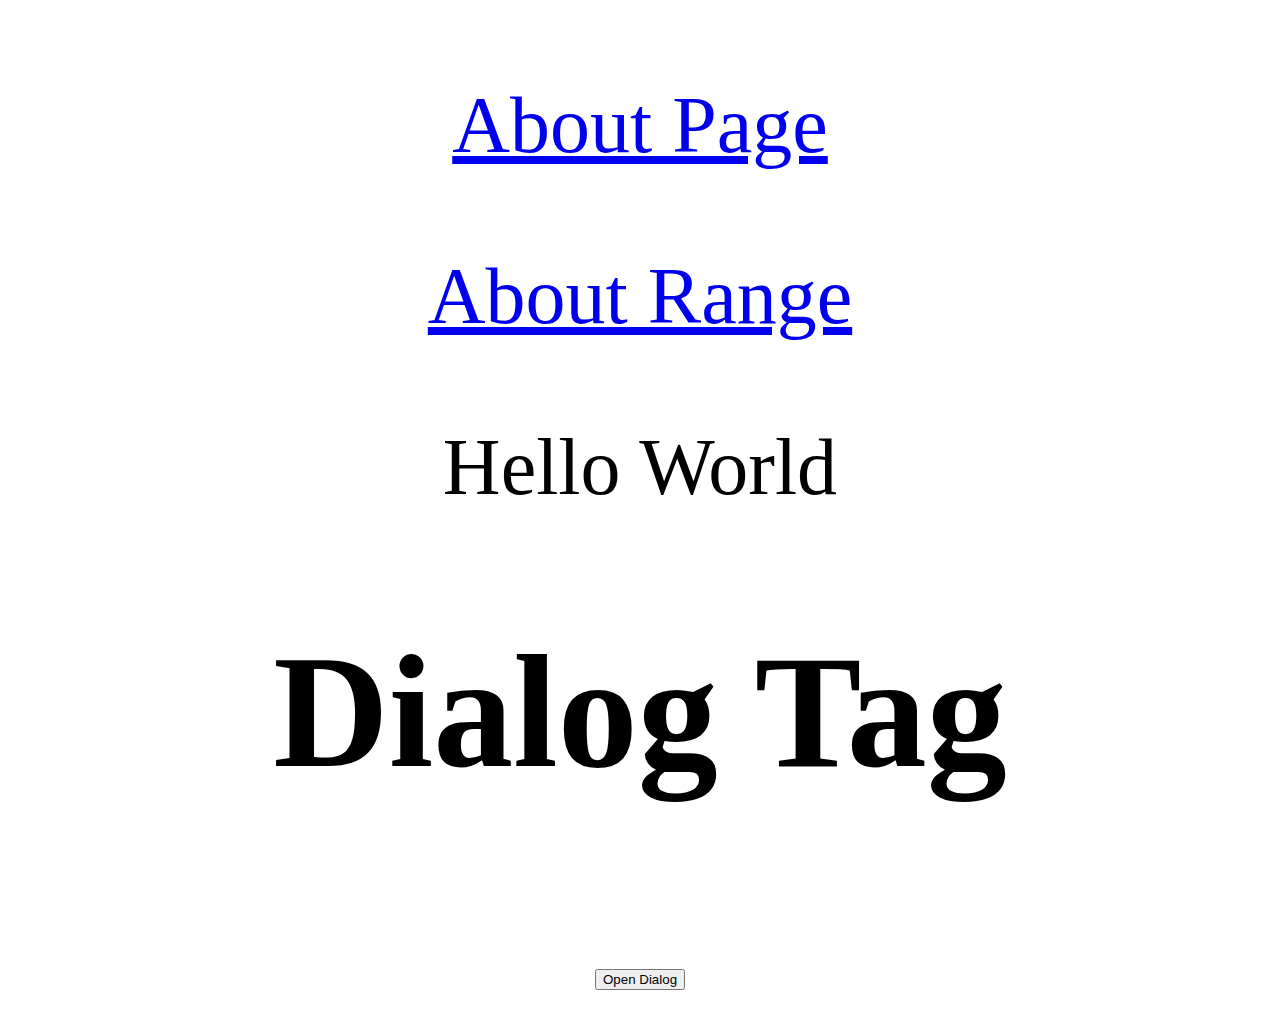
<file: index.html>
<!DOCTYPE html>
<html lang="en">
  <head>
    <meta charset="UTF-8" />
    <meta http-equiv="X-UA-Compatible" content="IE=edge" />
    <meta name="viewport" content="width=device-width, initial-scale=1.0" />
    <title>Hello world</title>
    <link
      href="https://fonts.googleapis.com/css2?family=Chilanka&display=swap"
      rel="stylesheet"
    />
    <style>
      div,
      p {
        text-align: center;
        font-size: 5rem;
      }
      #dialog {
        width: 50%;
        height: 400px;
      }
    </style>
  </head>
  <body>
    <p><a href="about.html">About Page</a></p>
    <p><a href="range.html">About Range</a></p>
    <p>Hello World</p>
    <div class="demo">
      <h1>Dialog Tag</h1>
      <!-- Trigger/Open The Modal -->
      <button id="openDlg">Open Dialog</button>

      <dialog id="dialog">
        <form method="dialog">
          <h2>I'm a Dialog cuy</h2>
          <p>What do you think of me?</p>
          <menu>
            <button>Close me</button>
          </menu>
        </form>
      </dialog>
    </div>
    <script>
      // Get the modal
      const dialog = document.getElementById("dialog");

      const btn = document.getElementById("openDlg");

      // When the user clicks the button, open the dialog
      btn.onclick = function () {
        dialog.showModal();
      };
    </script>
  </body>
</html>
</file>
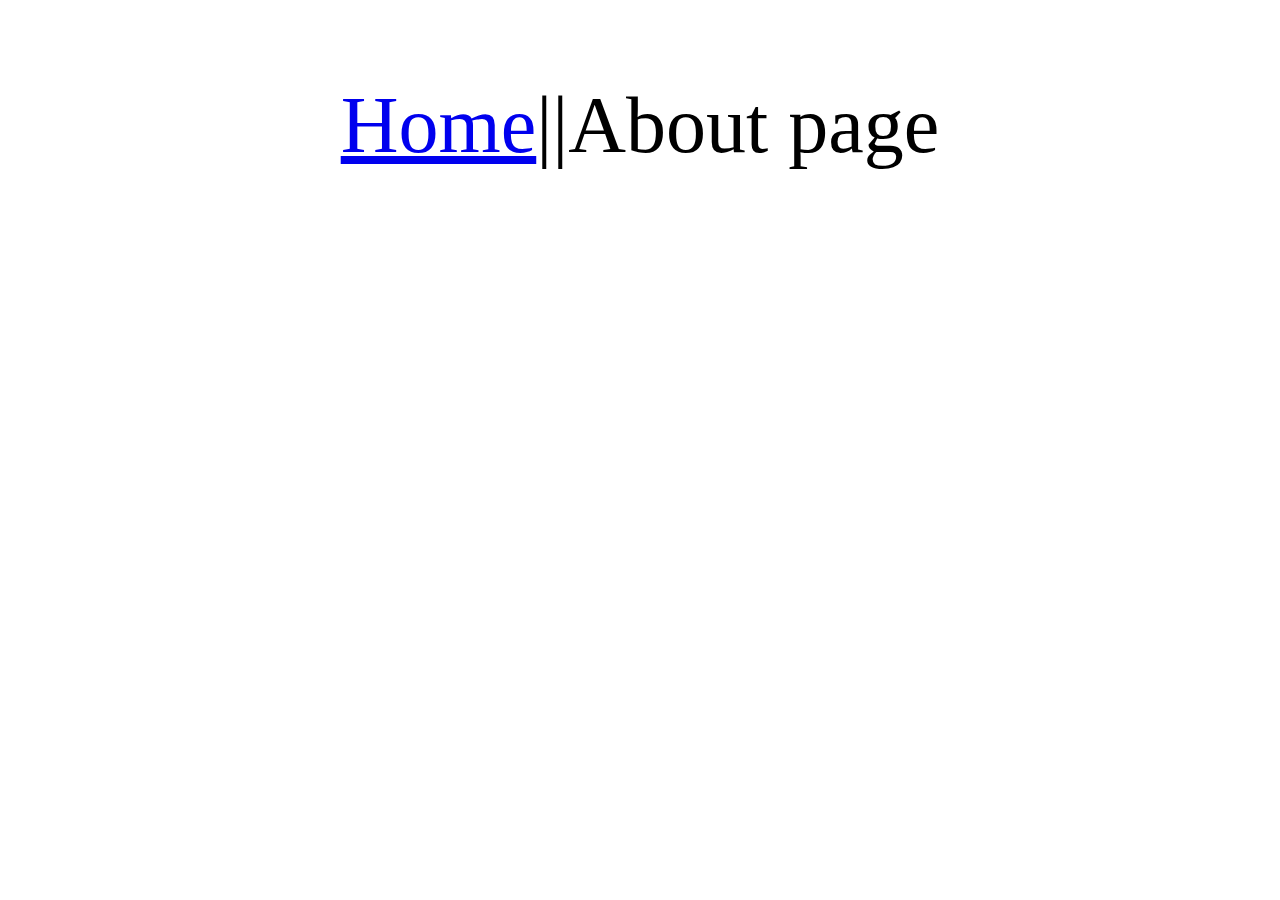
<file: about.html>
<!DOCTYPE html>
<html lang="en">
  <head>
    <meta charset="UTF-8" />
    <meta http-equiv="X-UA-Compatible" content="IE=edge" />
    <meta name="viewport" content="width=device-width, initial-scale=1.0" />
    <title>Document</title>
    <style>
      p {
        text-align: center;
        font-size: 5rem;
      }
      a {
        display: inline-block;
        align-items: center;
      }
    </style>
  </head>
  <body>
    <p><a href="index.html">Home</a>||About page</p>
  </body>
</html>
</file>
